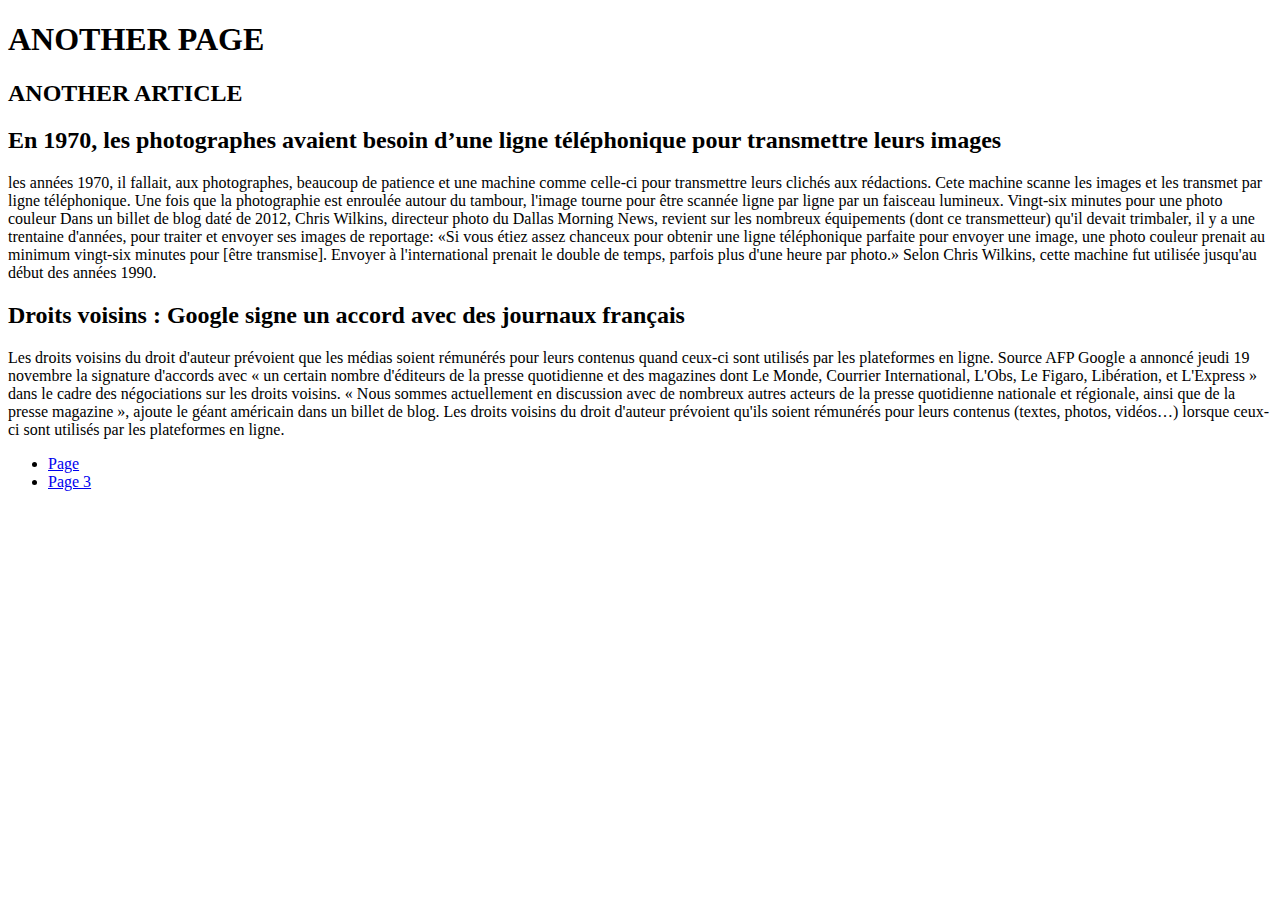
<file: ProjectSEO/page.html>
<!DOCTYPE html>
<html lang="en">
<head>
    <meta charset="UTF-8">
    <meta name="viewport" content="width=device-width, initial-scale=1.0">
    <title>Document</title>
</head>
<body>
    <h1>ANOTHER PAGE </h1>
    <h2>ANOTHER ARTICLE</h2>
    <h2> En 1970, les photographes avaient besoin d’une ligne téléphonique pour transmettre leurs images
    </h2>
        <article>les années 1970, il fallait, aux photographes, beaucoup de patience et une machine comme celle-ci pour transmettre leurs clichés aux rédactions.
    
            Cete machine scanne les images et les transmet par ligne téléphonique. Une fois que la photographie est enroulée autour du tambour, l'image tourne pour être scannée ligne par ligne par un faisceau lumineux.
            Vingt-six minutes pour une photo couleur
            Dans un billet de blog daté de 2012, Chris Wilkins, directeur photo du Dallas Morning News, revient sur les nombreux équipements (dont ce transmetteur) qu'il devait trimbaler, il y a une trentaine d'années, pour traiter et envoyer ses images de reportage:
            «Si vous étiez assez chanceux pour obtenir une ligne téléphonique parfaite pour envoyer une image, une photo couleur prenait au minimum vingt-six minutes pour [être transmise]. Envoyer à l'international prenait le double de temps, parfois plus d'une heure par photo.»
            Selon Chris Wilkins, cette machine fut utilisée jusqu'au début des années 1990.
        </article>
    
             <h2>   Droits voisins : Google signe un accord avec des journaux français
            </h2>
            <article>Les droits voisins du droit d'auteur prévoient que les médias soient rémunérés pour leurs contenus quand ceux-ci sont utilisés par les plateformes en ligne. Source AFP
    
                Google a annoncé jeudi 19 novembre la signature d'accords avec « un certain nombre d'éditeurs de la presse quotidienne et des magazines dont Le Monde, Courrier International, L'Obs, Le Figaro, Libération, et L'Express » dans le cadre des négociations sur les droits voisins.
                « Nous sommes actuellement en discussion avec de nombreux autres acteurs de la presse quotidienne nationale et régionale, ainsi que de la presse magazine », ajoute le géant américain dans un billet de blog. Les droits voisins du droit d'auteur prévoient qu'ils soient rémunérés pour leurs contenus (textes, photos, vidéos…) lorsque ceux-ci sont utilisés par les plateformes en ligne.
            </article>
                <ul>
                <li> <a href="Index.html">Page  </a> </li>
                <li> <a href="page2.html">Page 3 </a> </li>
            </ul>   

</body>
</html>
</file>
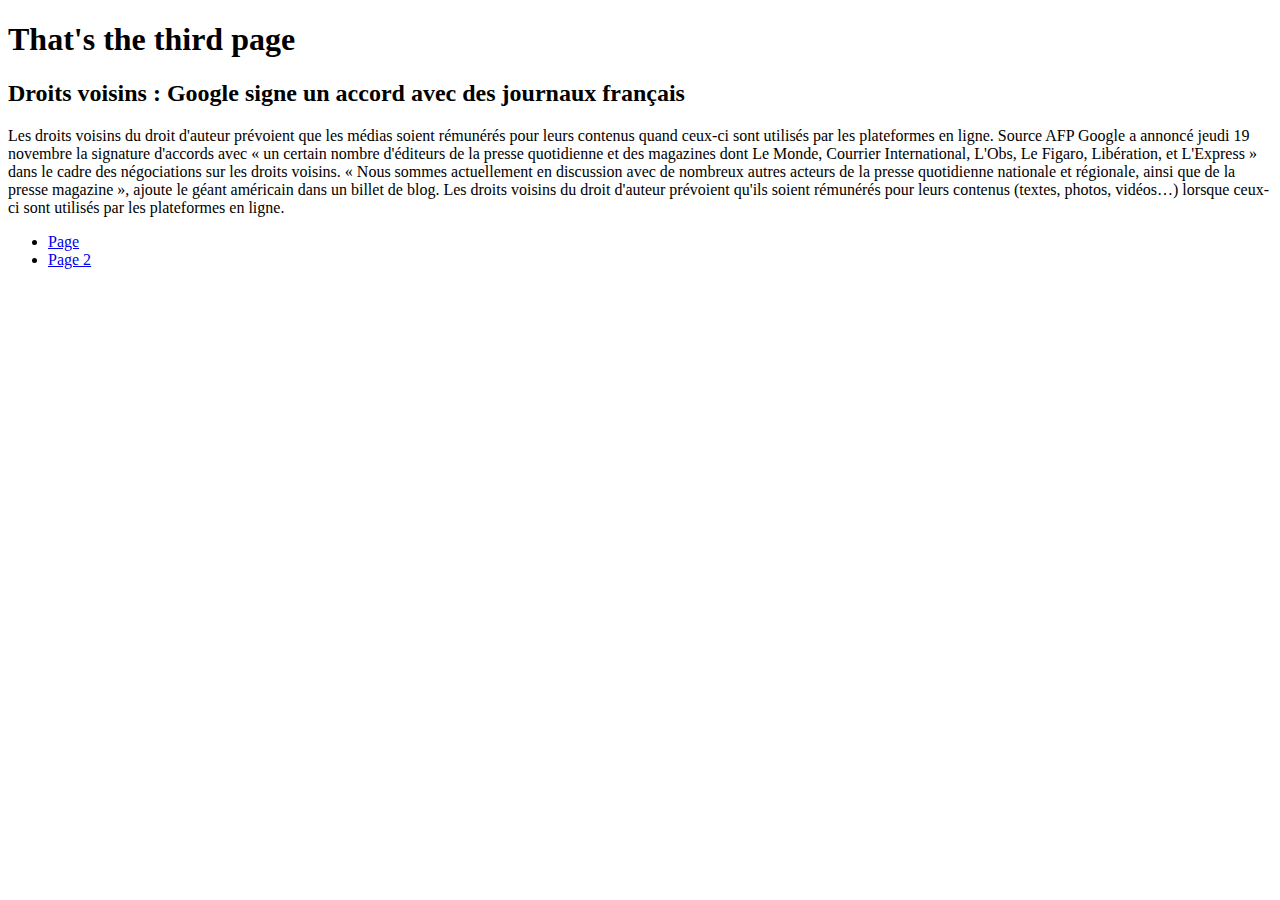
<file: ProjectSEO/page2.html>
<!DOCTYPE html>
<html lang="en">
<head>
    <meta charset="UTF-8">
    <meta name="viewport" content="width=device-width, initial-scale=1.0">
    <title>Document</title>
</head>
<body>
    <h1>That's the third page</h1>
    <h2>   Droits voisins : Google signe un accord avec des journaux français
    </h2>
    <article>Les droits voisins du droit d'auteur prévoient que les médias soient rémunérés pour 
        leurs contenus quand ceux-ci sont utilisés par les plateformes en ligne. Source AFP

        Google a annoncé jeudi 19 novembre la signature d'accords avec « un certain nombre d'éditeurs de la presse quotidienne et des magazines dont Le Monde, Courrier International, L'Obs, Le Figaro, Libération, et L'Express » dans le cadre des négociations sur les droits voisins.
        « Nous sommes actuellement en discussion avec de nombreux autres acteurs de la presse quotidienne nationale et régionale, ainsi que de la presse magazine », ajoute le géant américain dans un billet de blog. Les droits voisins du droit d'auteur prévoient qu'ils soient rémunérés pour leurs contenus (textes, photos, vidéos…) lorsque ceux-ci sont utilisés par les plateformes en ligne.
    </article>
        <ul>
        <li> <a href="Index.html">Page  </a> </li>
        <li> <a href="page.html">Page 2 </a> </li>
    </ul>   
</body>
</html>
</file>
